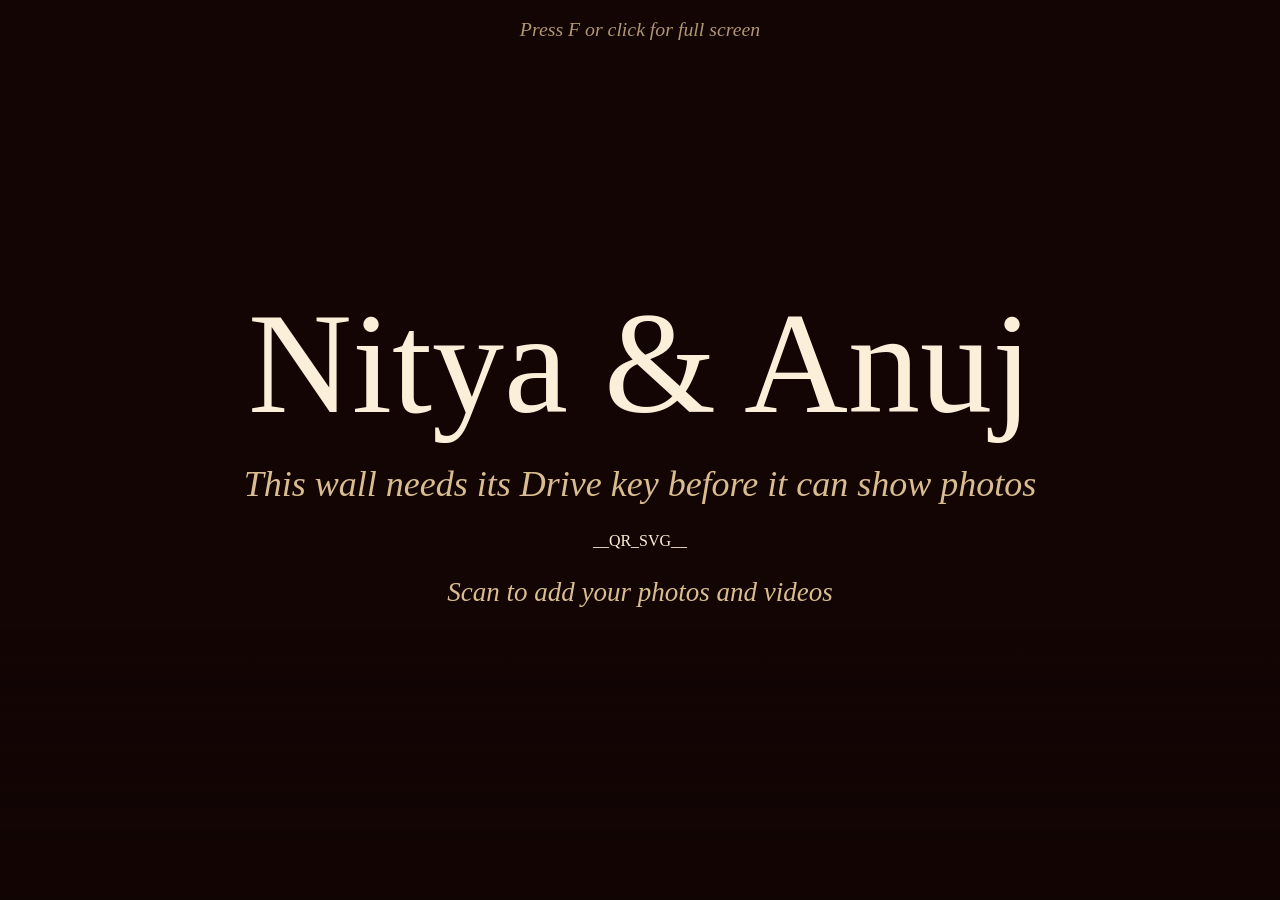
<file: tools/wall.src.html>
<!DOCTYPE html>
<html lang="en">
<head>
<meta charset="utf-8">
<title>Nitya weds Anuj · Photo wall</title>
<meta name="viewport" content="width=device-width, initial-scale=1">
<meta name="robots" content="noindex">
<style>
__FONTS__
</style>
<style>
  /* The wall is the photographs. A slow river of every picture shared so far, drifting upward in columns;
     one picture at a time comes forward, then settles back. Names, count and the QR sit quietly along the bottom.
     Colour: night #120504 and cream #fbefd9, one gold hairline. Type: Imperial Script for the names, Cormorant Garamond for the rest. */
  :root{ --night:#120504; --cream:#fbefd9; --muted:#d9bc8f; --gold:#e3c08a; --gap:.6vmin;
         --script:'Imperial Script',cursive; --serif:'Cormorant Garamond',Georgia,'Times New Roman',serif; }
  *{box-sizing:border-box;margin:0;padding:0}
  html,body{height:100%;overflow:hidden;background:var(--night);color:var(--cream);font-family:var(--serif)}

  .river{position:absolute;inset:0;display:flex;gap:var(--gap);padding:0 var(--gap);overflow:hidden}
  .col{position:relative;flex:1 1 0;min-width:0;will-change:transform}
  .tile{position:absolute;left:0;right:0;background:#1d0c08;overflow:visible}
  .tile img{display:block;width:100%;height:100%;object-fit:cover;opacity:0;transition:opacity 1.2s ease}
  .tile img.in{opacity:1}
  .tile .box{position:absolute;inset:0;overflow:hidden;transform-origin:center;transition:transform 1.6s cubic-bezier(.2,.8,.2,1),box-shadow 1.6s ease}
  .tile.lens{z-index:20}
  .tile.fresh .box::after{content:"";position:absolute;left:0;right:0;bottom:0;height:.45vmin;background:var(--gold)}
  .tile .play{position:absolute;right:1.2vmin;bottom:1.2vmin;width:3.2vmin;height:3.2vmin;border-radius:50%;background:rgba(18,5,4,.55);display:none;align-items:center;justify-content:center;pointer-events:none}
  .tile .play::after{content:"";margin-left:.35vmin;border-left:1.2vmin solid rgba(251,239,217,.95);border-top:.7vmin solid transparent;border-bottom:.7vmin solid transparent}
  .tile.video .play{display:flex}
  .just{position:absolute;left:0;right:0;bottom:0;padding:2.4vmin 1vmin .9vmin;text-align:center;font-style:italic;font-size:1.25vmin;color:var(--cream);background:linear-gradient(180deg,rgba(18,5,4,0),rgba(18,5,4,.7));opacity:0;transition:opacity .8s}
  .tile.lens.fresh .just{opacity:1}

  .veil{position:absolute;z-index:40;left:0;right:0;bottom:0;height:30vmin;background:linear-gradient(180deg,rgba(18,5,4,0) 0%,rgba(18,5,4,.72) 60%,rgba(18,5,4,.9) 100%);pointer-events:none}
  footer{position:absolute;z-index:41;left:0;right:0;bottom:0;display:flex;align-items:flex-end;justify-content:space-between;gap:4vmin;padding:0 4vmin 3.2vmin}
  .names{font-family:var(--script);font-size:9vmin;line-height:.9;text-shadow:0 2px 16px rgba(0,0,0,.6)}
  .count{margin-top:1.2vmin;font-style:italic;font-size:2.9vmin;color:var(--muted)}
  .scan{display:flex;align-items:center;gap:2.4vmin;text-align:left}
  .scan svg{width:15vmin;height:15vmin;background:#fff;padding:1vmin;display:block;flex:none}
  .scan svg path{fill:#120504}
  .scan p{font-size:3vmin;line-height:1.2;max-width:14em;text-wrap:balance}
  .scan p small{display:block;margin-top:.8vmin;font-style:italic;font-size:2.3vmin;color:var(--muted)}

  /* before the first photo */
  .empty{position:absolute;z-index:42;inset:0;display:flex;flex-direction:column;align-items:center;justify-content:center;gap:3vmin;text-align:center;padding:6vmin;opacity:0;pointer-events:none;transition:opacity 1.2s}
  .empty.show{opacity:1}
  .empty .big{font-family:var(--script);font-size:16vmin;line-height:1}
  .empty .line{font-style:italic;font-size:4vmin;color:var(--muted);max-width:28em;text-wrap:balance}
  .empty svg{width:26vmin;height:26vmin;background:#fff;padding:1.6vmin;margin-top:2vmin}
  .empty svg path{fill:#120504}
  body.empty-state footer{visibility:hidden}

  .hint{position:absolute;z-index:43;left:50%;top:2vmin;transform:translateX(-50%);font-style:italic;font-size:2.2vmin;color:var(--muted);opacity:.8;transition:opacity .8s;pointer-events:none}
  .hint.gone{opacity:0}

  @media (orientation:portrait){
    footer{flex-direction:column;align-items:flex-start;gap:3vmin}
    .names{font-size:11vmin}
  }
  @media (prefers-reduced-motion:reduce){ .tile .box{transition:none} }
</style>
</head>
<body class="empty-state">
<div class="river" id="river" aria-hidden="true"></div>
<div class="veil"></div>
<div class="empty show" id="empty">
  <div class="big">Nitya &amp; Anuj</div>
  <div class="line" id="emptyLine">The first photos from the celebrations will appear here.</div>
  __QR_SVG__
  <div class="line" style="font-size:3vmin">Scan to add your photos and videos</div>
</div>
<footer>
  <div>
    <div class="names">Nitya &amp; Anuj</div>
    <div class="count" id="count">Waiting for the first photo</div>
  </div>
  <div class="scan">
    __QR_SVG__
    <p>Scan to add your photos and videos<small>They appear on this wall within a minute.</small></p>
  </div>
</footer>
<div class="hint" id="hint">Press F or click for full screen</div>

<script>
(() => {
  const CONFIG = {
    folderId: '1oWoLtRB513iH9FUlIvNsBbGylcjif09z',
    apiKey: '__API_KEY__',           // Google Cloud API key, Drive API enabled, restricted to this site
    refreshSeconds: 60,              // how often the folder is re-read
    lensEvery: 12,                   // seconds between one picture coming forward
    lensHold: 5.5,                   // seconds it stays forward
    speedMin: 7, speedMax: 12,       // drift, pixels per second per column
    tileWidth: 300                   // target column width in CSS pixels; columns = width / this
  };
  const qs = new URLSearchParams(location.search);
  const apiKey = qs.get('key') || CONFIG.apiKey;
  const demo = qs.get('demo') === '1';
  const reduced = matchMedia('(prefers-reduced-motion: reduce)').matches;
  const $ = id => document.getElementById(id);
  const river = $('river'), countEl = $('count'), empty = $('empty'), emptyLine = $('emptyLine');
  const count = { set textContent(v) { countEl.textContent = v; if (document.body.classList.contains('empty-state')) emptyLine.textContent = v; } };
  const thumb = (id, w) => 'https://drive.google.com/thumbnail?id=' + encodeURIComponent(id) + '&sz=w' + w;

  // ---------- data
  const photos = new Map(); let order = [], queue = [], seenOnce = false;
  async function listAll() {
    if (demo) return demoList();
    if (!apiKey || apiKey.startsWith('__')) { count.textContent = 'This wall needs its Drive key before it can show photos'; return null; }
    const q = `'${CONFIG.folderId}' in parents and trashed = false and (mimeType contains 'image/' or mimeType contains 'video/')`;
    const fields = 'nextPageToken,files(id,mimeType,createdTime,imageMediaMetadata(width,height,rotation),videoMediaMetadata(width,height))';
    let token = '', out = [];
    do {
      const url = 'https://www.googleapis.com/drive/v3/files?q=' + encodeURIComponent(q) + '&fields=' + encodeURIComponent(fields) + '&orderBy=createdTime%20desc&pageSize=1000&key=' + encodeURIComponent(apiKey) + (token ? '&pageToken=' + encodeURIComponent(token) : '');
      const r = await fetch(url);
      if (!r.ok) {  // a 4xx is a setup problem (key, restriction, API not enabled): say what Google said so it can be fixed
        let msg = 'Drive API ' + r.status; try { const e = await r.json(); if (e.error && e.error.message) msg += ': ' + e.error.message.slice(0, 160); } catch (_) {}
        const err = new Error(msg); err.setup = r.status >= 400 && r.status < 500; throw err;
      }
      const d = await r.json(); out = out.concat(d.files || []); token = d.nextPageToken || '';
    } while (token);
    return out.map(f => {
      const m = f.imageMediaMetadata || f.videoMediaMetadata || {}; let w = m.width || 4, h = m.height || 3;
      if (f.imageMediaMetadata && (m.rotation === 1 || m.rotation === 3)) [w, h] = [h, w];
      return { id: f.id, video: f.mimeType.startsWith('video/'), created: Date.parse(f.createdTime), ratio: h / w };
    });
  }
  function demoList() {
    const now = Date.now(), dims = [[900, 1600], [900, 1600], [900, 1600], [900, 1600], [900, 1600], [900, 1600], [900, 1600], [900, 1600], [900, 1600], [900, 1600], [900, 1600], [900, 1600]];
    return Array.from({ length: 12 }, (_, i) => ({ id: 'demo' + (i + 1), video: i === 4, created: now - i * 9e5, ratio: dims[i][1] / dims[i][0] }));
  }
  const src = (p, w) => demo ? 'demo/' + String(p.id.replace('demo', '')).padStart(2, '0') + '.jpg' : thumb(p.id, w);

  // ---------- the river: columns of tiles that drift upward and recycle
  const cols = []; let colW = 0, gapPx = 0, lastT = 0, running = false;
  function layout() {
    const n = Math.max(2, Math.min(8, Math.round(innerWidth / CONFIG.tileWidth)));
    gapPx = Math.round(Math.min(innerWidth, innerHeight) * 0.006);
    river.innerHTML = ''; cols.length = 0;
    colW = (innerWidth - gapPx * (n + 1)) / n;
    for (let i = 0; i < n; i++) {
      const el = document.createElement('div'); el.className = 'col'; river.appendChild(el);
      const speed = CONFIG.speedMin + (CONFIG.speedMax - CONFIG.speedMin) * ((i * 0.618) % 1);
      const stagger = ((i * 0.37) % 1) * innerHeight * 0.5;      // columns start at different points so the rows never line up
      cols.push({ el, tiles: [], offset: stagger, bottom: 0, speed: reduced ? 0 : speed });
    }
    if (order.length) fill();
  }
  function nextPhoto() {
    if (!queue.length) queue = order.slice();           // start again from the newest once every picture has been shown
    return photos.get(queue.shift());
  }
  function makeTile(p, col) {
    const h = Math.round(colW * Math.max(0.6, Math.min(1.75, p.ratio)));
    const t = document.createElement('div'); t.className = 'tile' + (p.video ? ' video' : '') + (p.fresh ? ' fresh' : '');
    t.style.height = h + 'px'; t.style.top = col.bottom + 'px';
    const box = document.createElement('div'); box.className = 'box';
    const img = document.createElement('img'); img.alt = ''; img.decoding = 'async'; img.src = src(p, 800);
    img.onload = () => img.classList.add('in'); img.onerror = () => { t.dataset.dead = '1'; };
    box.appendChild(img); const play = document.createElement('div'); play.className = 'play'; box.appendChild(play); t.appendChild(box);
    if (p.fresh) { const j = document.createElement('div'); j.className = 'just'; j.textContent = 'just now'; box.appendChild(j); }
    t.dataset.id = p.id; col.el.appendChild(t);
    col.tiles.push({ el: t, top: col.bottom, h, p }); col.bottom += h + gapPx;
    p.fresh = false;
  }
  function fill() {
    for (const col of cols) {
      let guard = 0;
      while (col.bottom - col.offset < innerHeight * 1.1 && guard++ < 40) makeTile(nextPhoto(), col);
    }
  }
  function tick(now) {
    const dt = Math.min(0.05, (now - (lastT || now)) / 1000); lastT = now;
    for (const col of cols) {
      col.offset += col.speed * dt;
      while (col.tiles.length && col.tiles[0].top + col.tiles[0].h < col.offset - 10) {
        const gone = col.tiles.shift(); gone.el.remove();
      }
      col.el.style.transform = 'translate3d(0,' + (-col.offset).toFixed(2) + 'px,0)';
    }
    if (order.length) fill();
    requestAnimationFrame(tick);
  }

  // ---------- the lens: one picture comes forward for a few seconds
  let lensTile = null, lensTimer = null;
  // the picture lifts out of the stream to the middle of the screen, then settles back where it was
  function candidates() {
    const out = [];
    cols.forEach((col, ci) => col.tiles.forEach(t => {
      const top = t.top - col.offset, mid = top + t.h / 2;
      if (t.el.dataset.dead || t.el.classList.contains('lens')) return;
      if (mid < innerHeight * 0.06 || mid > innerHeight * 0.94) return;
      t.ci = ci; t.vmid = mid; out.push(t);
    }));
    return out;
  }
  function lens(t) {
    if (!t) return;
    if (lensTile) { unlens(lensTile); }
    const scale = Math.min(2.2, (innerWidth * 0.55) / colW, (innerHeight * 0.7) / t.h);
    const cx = gapPx + t.ci * (colW + gapPx) + colW / 2, cy = t.vmid;
    const tx = innerWidth / 2 - cx, ty = innerHeight * 0.4 - cy;
    const box = t.el.querySelector('.box');
    box.style.transform = 'translate(' + tx.toFixed(1) + 'px,' + ty.toFixed(1) + 'px) scale(' + scale.toFixed(3) + ')';
    box.style.boxShadow = '0 0 0 .35vmin var(--cream), 0 4vmin 8vmin rgba(0,0,0,.65)';
    t.el.classList.add('lens'); t.el.parentElement.style.zIndex = '30'; lensTile = t;
    clearTimeout(lensTimer);
    lensTimer = setTimeout(() => unlens(t), CONFIG.lensHold * 1000);
  }
  function unlens(t) {
    const box = t.el.querySelector('.box'); box.style.transform = ''; box.style.boxShadow = '';
    t.el.classList.remove('fresh');
    setTimeout(() => { t.el.classList.remove('lens'); if (!t.el.parentElement.querySelector('.lens')) t.el.parentElement.style.zIndex = ''; }, 1700);   // stays above the others until it has settled back
    if (lensTile === t) lensTile = null;
  }
  function lensNext() {
    // a freshly arrived picture first, otherwise a random one from the middle of the screen
    const c = candidates(); if (!c.length) return;
    const fresh = c.find(t => t.el.classList.contains('fresh'));
    lens(fresh || c[Math.floor(Math.random() * c.length)]);
  }

  // ---------- refresh
  async function refresh() {
    try {
      const list = await listAll(); if (!list) return;
      const fresh = [];
      list.forEach(p => { if (!photos.has(p.id)) { photos.set(p.id, p); if (seenOnce) { p.fresh = true; fresh.push(p.id); } } });
      order = list.map(p => p.id); seenOnce = true;
      if (fresh.length) queue.unshift(...fresh);           // new pictures rise next
      const n = order.length;
      document.body.classList.toggle('empty-state', n === 0); empty.classList.toggle('show', n === 0);
      count.textContent = n === 0 ? 'Waiting for the first photo' : n === 1 ? 'One photo so far' : n + ' photos and videos so far';
      if (n === 0) emptyLine.textContent = 'The first photos from the celebrations will appear here.';
      if (n && !running) { running = true; fill(); requestAnimationFrame(tick); setInterval(lensNext, CONFIG.lensEvery * 1000); }
    } catch (e) { count.textContent = e.setup ? e.message : 'Cannot reach Google Drive at the moment, trying again shortly'; console.error(e); }
  }
  layout(); addEventListener('resize', () => { const keep = queue; layout(); });
  refresh(); setInterval(refresh, (Number(qs.get('refresh')) || CONFIG.refreshSeconds) * 1000);

  const hint = $('hint');
  const goFull = () => { const el = document.documentElement; if (!document.fullscreenElement && el.requestFullscreen) el.requestFullscreen().catch(() => {}); hint.classList.add('gone'); };
  document.addEventListener('click', goFull);
  document.addEventListener('keydown', e => { if (e.key === 'f' || e.key === 'F') goFull(); });
  setTimeout(() => hint.classList.add('gone'), 10000);
})();
</script>
</body>
</html>
</file>
